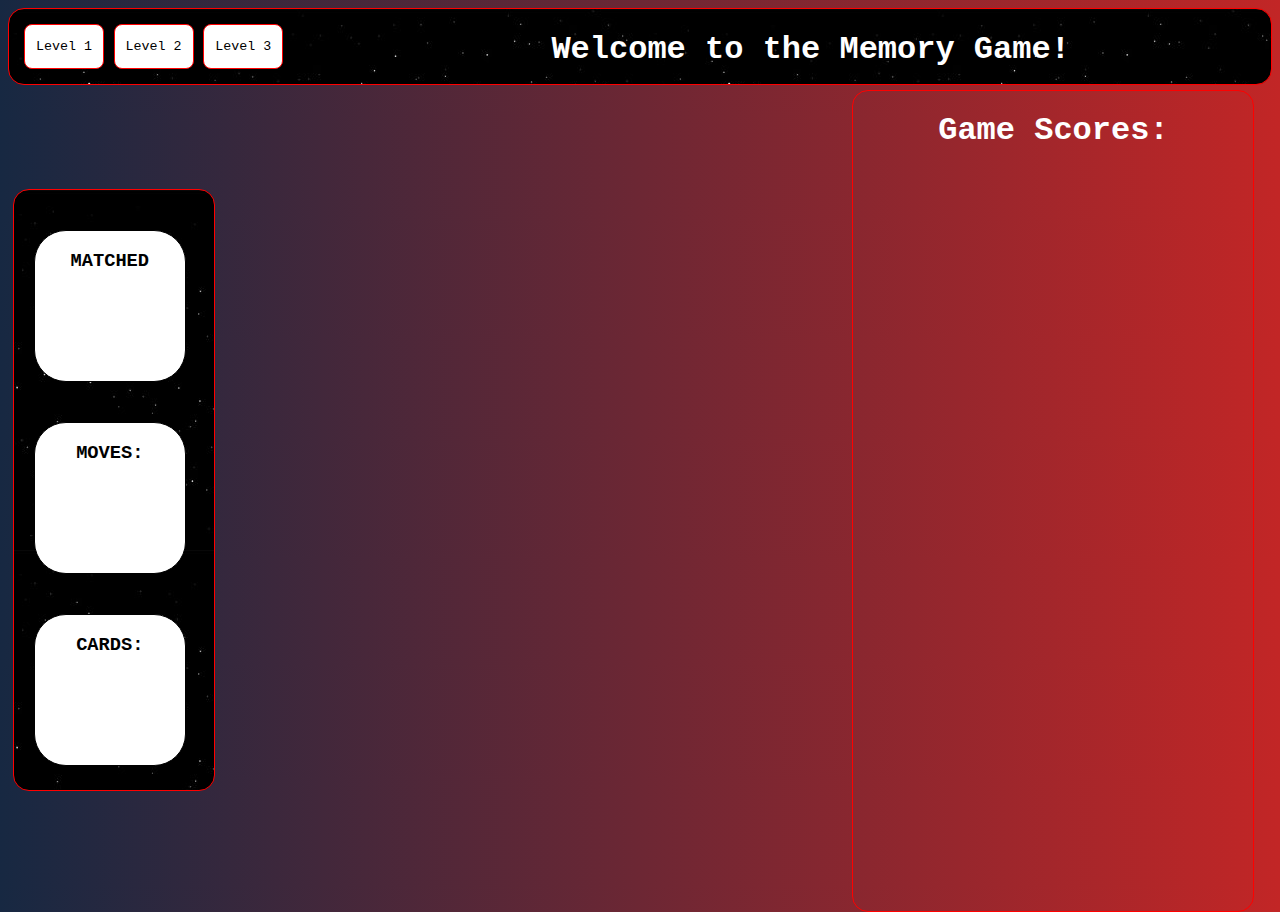
<file: pallua_Memory/index.html>
<!DOCTYPE html>
<html lang="en">
  <head>
    <meta charset="UTF-8" />
    <meta http-equiv="X-UA-Compatible" content="IE=edge" />
    <meta name="viewport" content="width=device-width, initial-scale=1.0" />
    <title>MemoryJS</title>
    <link rel="stylesheet" href="./stylesheet/style.css" />
  </head>
  <body>
    <div id="navDiv">
      <nav>
        <button class="Level_button" onclick="StartGame(4)">Level 1</button>
        <button class="Level_button" onclick="StartGame(16)">Level 2</button>
        <button class="Level_button" onclick="StartGame(36)">Level 3</button>

        <h1>Welcome to the Memory Game!</h1>
      </nav>
    </div>

    <br />
    <div class="scoreboard-container">
      <div class="Matched">
        <h3>MATCHED</h3>
        <h2 id="h2_matches"></h2>
      </div>
      <div class="Moves">
        <h3>MOVES:</h3>
        <h2 id="h2_moves"></h2>
      </div>
      <div class="Timer">
        <h3>CARDS:</h3>
        <h2 id="h2_cards"></h2>
      </div>
      <h6></h6>
    </div>
    <div id="memeory_Container">
      <!-- Cards will be generated here by JavaScript when the buttons are clicked -->
    </div>
    <div class="game-scoreboard">
      <h1>Game Scores:</h1>
    </div>
    <script src="./javascript/script.js"></script>
  </body>
</html>
</file>
<file: pallua_Memory/stylesheet/style.css>
body {
  background-color: #3d3d3d;
  background: linear-gradient(to right, #172842, #c22626);
  font-family: monospace;
  font-size: large;
}

#memeory_Container {
  position: absolute;
  left: 50%;
  top: 50%;
  transform: translate(-50%, -50%);
  background: linear-gradient(to left, #172842, #7c1616);
  padding: 15px;
  border: 1px solid red;
  display: none;
  border-radius: 1rem;
}

.card-container {
  width: 110px;
  height: 110px;
  border: 1px solid red;
  object-fit: cover;
  display: inline-flex;
  text-align: center;
  justify-content: center;
  background-image: url(/pallua_Memory/DesignImages/Galaxy.jpg);
  object-fit: cover;
  transform-style: preserve-3d;
  transition: all 0.5s ease;
  border-radius: 12px;
  margin: 2px;
}
.card-container > p {
  font-size: 30px;
}
.Level_button {
  width: 80px;
  height: 45px;
  background-color: white;
  border: 1px solid red;
  border-radius: 8px;
  font-family: monospace;
}
nav {
  border: 1px solid red;
  padding: 15px;
  border-radius: 1rem;
  background-image: url(/pallua_Memory/DesignImages/Galaxy.jpg);
}

nav > h1 {
  position: absolute;
  left: 43%;
  justify-content: center;
  padding: 1px;
  color: white;
  display: inline-block;
  top: 1%;
}

/* #memeory_Container > div:hover {
  background-color: #646464;
} */

.imgContainer {
  width: 110px;
  height: 110px;
  background-repeat: no-repeat;
  border-radius: 12px;
}

.flipped {
  transform: rotateY(180deg);
}

.static {
  transform: rotateY(180deg);
}

.back_face {
  backface-visibility: hidden;
}

.back_face {
  transform: rotateY(180deg);
}
.card-container:hover {
  background-color: red;
}

.scoreboard-container {
  width: 200px;
  height: 600px;
  border: 1px solid red;
  background-image: url(/pallua_Memory/DesignImages/Galaxy.jpg);
  border-radius: 1rem;
  position: absolute;
  top: 21%;
  left: 1%;
}

.scoreboard-container > div {
  display: inline-flex;
  flex-direction: column;
  width: 150px;
  height: 150px;
  border: 1px solid black;
  background-color: #ffffff;
  margin-top: 40px;
  margin-left: 20px;
  border-radius: 2rem;
  text-align: center;
}

.game-scoreboard {
  width: 400px;
  height: 820px;
  border: 1px solid red;
  background-image: url();
  border-radius: 1rem;
  position: absolute;
  top: 10%;
  right: 2%;
}
.game-scoreboard > h1 {
  color: white;
  text-align: center;
}
</file>
